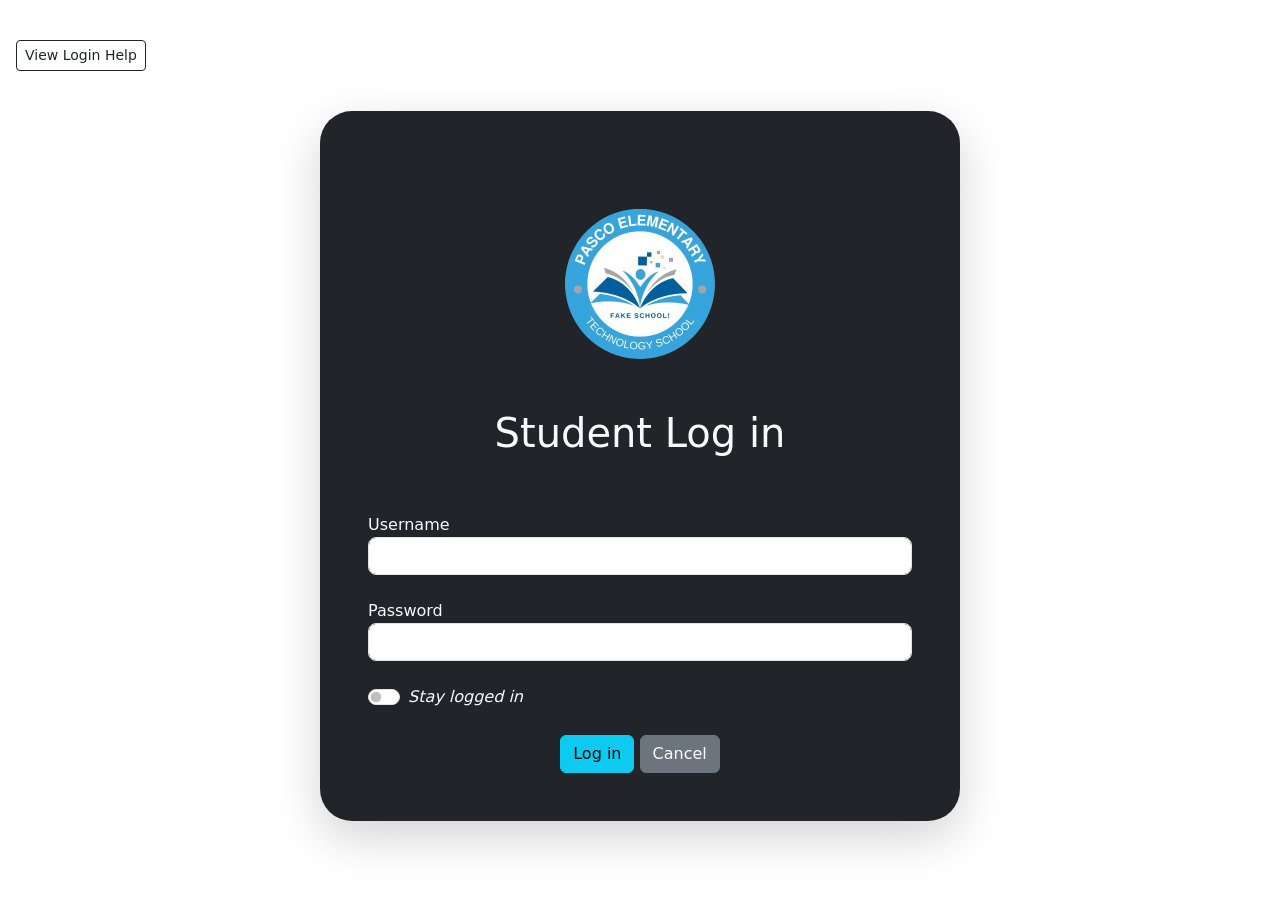
<file: index.html>
<!DOCTYPE html>
<html lang="en">
<head>
    <meta charset="UTF-8">
    <meta name="viewport" content="width=device-width, initial-scale=1.0">
    <title>Q4 Project</title>

    <link rel="stylesheet" href="style.css">

    <link href="https://cdn.jsdelivr.net/npm/bootstrap@5.3.8/dist/css/bootstrap.min.css" rel="stylesheet" integrity="sha384-sRIl4kxILFvY47J16cr9ZwB07vP4J8+LH7qKQnuqkuIAvNWLzeN8tE5YBujZqJLB" crossorigin="anonymous">
    <script src="https://cdn.jsdelivr.net/npm/bootstrap@5.3.8/dist/js/bootstrap.bundle.min.js" integrity="sha384-FKyoEForCGlyvwx9Hj09JcYn3nv7wiPVlz7YYwJrWVcXK/BmnVDxM+D2scQbITxI" crossorigin="anonymous"></script>

</head>
<body>
    
    <br>
    <details ontoggle="alert('CREDENTIALS: \nUsername: Gabrielle Zarafa Liwag \nPassword: WeLoveICT!')">
        <summary class="btn btn-sm btn-outline-dark m-3"> View Login Help</summary>
        <p class="small text-dark m-3"><span class="bg-light">Enter the credentials shown in the alert box.<span></p>
    </details>

    <div class="container bg-dark text-light rounded-5 w-50 p-5 mt-4 shadow-lg">

        <div class="text-center">
            <img src="school.png" alt="Logo" id="index">
        </div>

        <h1 class="text-center">Student Log in</h1><br><br>

        <label>Username</label>
        <input type="text" class="form-control rounded-3" id="usernameInput">
        <br>

        <label>Password</label>
        <input type="password" class="form-control rounded-3" id="passwordInput">
        <br>

        <div class="form-check form-switch">
            <input type="checkbox" class="form-check-input">
            <label class="form-check-label"><i>Stay logged in</i></label>
            <br>
        </div>

        <br>

        <div class="text-center">
            <button class="btn btn-info" onclick="loginCheck()"> Log in</button>
            <button class="btn btn-secondary" onclick="window.location.reload()"> Cancel</button>
        </div>

    </div>
    <br>



    <br>

    <script src="proj.js"></script>

</body>
</file>
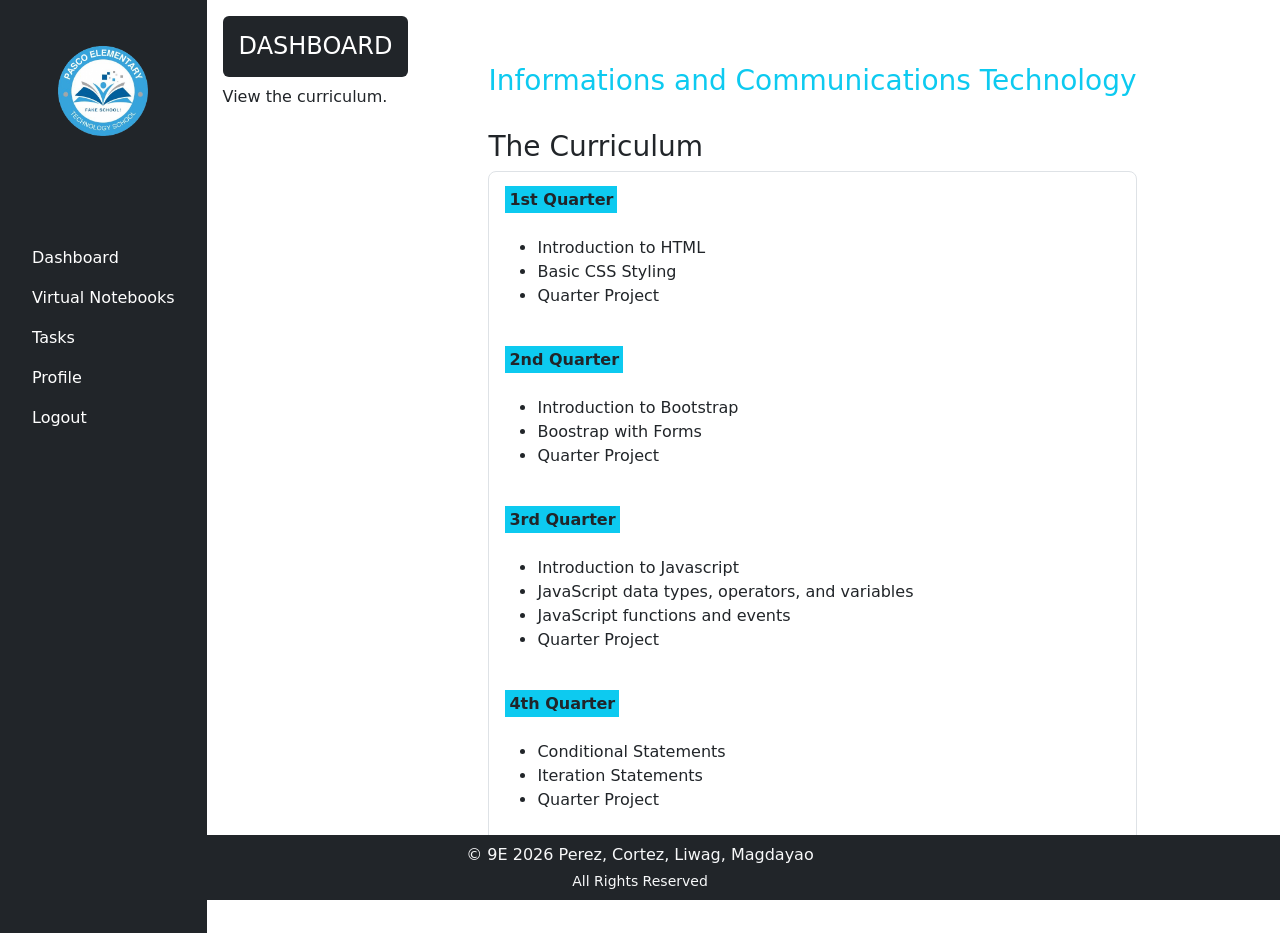
<file: dashboard.html>
<!DOCTYPE html>
<html lang="en">
<head>
    <meta charset="UTF-8">
    <meta name="viewport" content="width=device-width, initial-scale=1.0">
    <title>Q4 Project</title>
    <!-- BOOTSTRAP -->

    <link href="https://cdn.jsdelivr.net/npm/bootstrap@5.3.3/dist/css/bootstrap.min.css" rel="stylesheet">
    <script src="https://cdn.jsdelivr.net/npm/bootstrap@5.3.3/dist/js/bootstrap.bundle.min.js"></script>

    <link rel="stylesheet" href="style.css">
</head>
<body>
    
    <!--NAVIGATION-->
    <div class="d-flex min-vh-100">
        <div class="sidebar d-flex flex-column p-3 bg-dark">
        <div class="text-center mb-4">
            <a href=""><img src="school.png" alt="logo" id="otherIMG"></a>
            </div>
            <br>
            <div class="menu">
            <ul class="nav flex-column mt-4">
                <li><a class="nav-link text-white" href="dashboard.html">Dashboard</a></li>
                <li><a class="nav-link text-white" href="notebooks.html">Virtual Notebooks</a></li>
                <li><a class="nav-link text-white" href="tasks.html">Tasks</a></li>
                <li><a class="nav-link text-white" href="profile.html">Profile</a></li>
                <li><a class="nav-link text-white" href="index.html">Logout</a></li>
            </ul>
        </div>
        </div>

    <!-- COLUMN 2: NOTEBOOK -->
         <div class="p-3">
            <h4 class="bg-dark text-white rounded p-3">DASHBOARD</h4>
            <p>View the curriculum.</p>
        </div>
        
    <!-- COLUMN : INDIVIDUAL VN -->
        <div class="indiv-vn p-3 align-items-stretch float">

            <div class="p-5 me-5 mr-5">
                
                <h3 class="text-info">Informations and Communications Technology</h3>
                <br>
                <h3>The Curriculum</h3>

                <div class="bg-white rounded-3 border p-3">

                    <label><span class="bg-info p-1"><b>1st Quarter</b></span></label>
                    <br>
                    <br>
                    <ul>
                        <li>Introduction to HTML</li>
                        <li>Basic CSS Styling</li>
                        <li>Quarter Project</li>
                    </ul>
                    <br>

                    <label><span class="bg-info p-1"><b>2nd Quarter</b></span></label>
                    <br>
                    <br>
                    <ul>
                        <li>Introduction to Bootstrap</li>
                        <li>Boostrap with Forms</li>
                        <li>Quarter Project</li>
                    </ul>
                    <br>
                    
                    <label><span class="bg-info p-1"><b>3rd Quarter</b></span></label>
                    <br>
                    <br>
                    <ul>
                        <li>Introduction to Javascript</li>
                        <li>JavaScript data types, operators, and variables</li>
                        <li>JavaScript functions and events</li>
                        <li>Quarter Project</li>
                    </ul>
                    <br>

                    <label><span class="bg-info p-1"><b>4th Quarter</b></span></label>
                    <br>
                    <br>
                    <ul>
                        <li>Conditional Statements</li>
                        <li>Iteration Statements</li>
                        <li>Quarter Project</li>
                    </ul>
                    <br>

                </div>

                </div>

            </div>

        </div>

    <footer class="bg-dark text-light fixed-bottom p-2 mt-5">
        <div class="container text-center">
            <p class="mb-1">&copy; 9E 2026 Perez, Cortez, Liwag, Magdayao</p>
            <p class="mb-0 small">All Rights Reserved</p>
        </div>
    </footer>
    
</body>
</html>
</file>
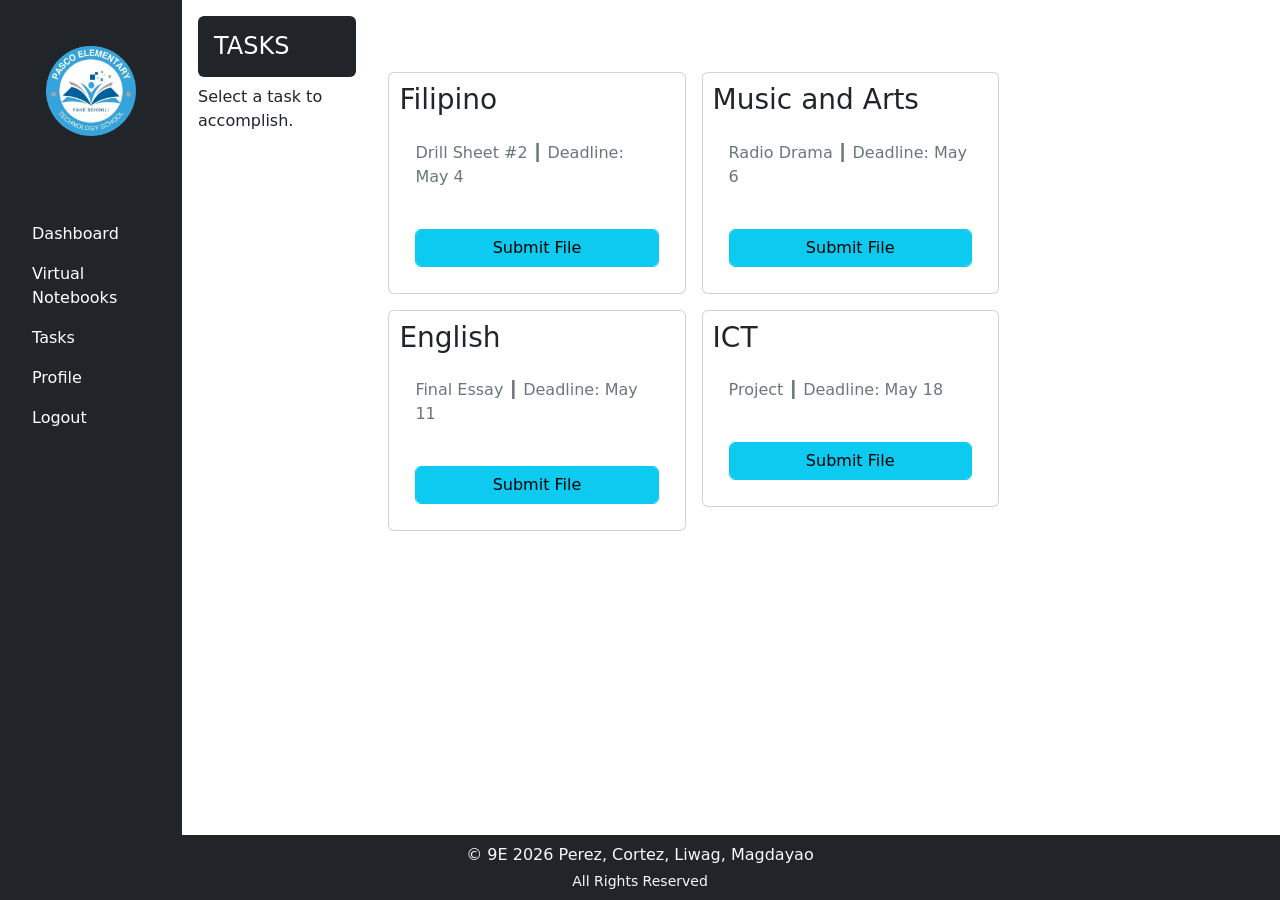
<file: tasks.html>
<!DOCTYPE html>
<html lang="en">
<head>
    <meta charset="UTF-8">
    <meta name="viewport" content="width=device-width, initial-scale=1.0">
    <title>Q4 Project</title>
    <!-- BOOTSTRAP -->
    <link href="https://cdn.jsdelivr.net/npm/bootstrap@5.3.3/dist/css/bootstrap.min.css" rel="stylesheet">
    <script src="https://cdn.jsdelivr.net/npm/bootstrap@5.3.3/dist/js/bootstrap.bundle.min.js"></script>

    <link rel="stylesheet" href="style.css">
</head>
<body>
    
    <!--NAVIGATION-->
    <div class="d-flex min-vh-100">
        <div class="sidebar d-flex flex-column p-3 bg-dark">
        <div class="text-center mb-4">
            <a href=""><img src="school.png" alt="logo" id="otherIMG" ></a>
            </div>
            <div class="menu">
            <ul class="nav flex-column mt-4">
                <li><a class="nav-link text-white" href="dashboard.html">Dashboard</a></li>
                <li><a class="nav-link text-white" href="notebooks.html">Virtual Notebooks</a></li>
                <li><a class="nav-link text-white" href="tasks.html">Tasks</a></li>
                <li><a class="nav-link text-white" href="profile.html">Profile</a></li>
                <li><a class="nav-link text-white" href="index.html">Logout</a></li>
            </ul>
        </div>
        </div>
        <!-- COLUMN 2: TASKS -->
         <div class="p-3">
            <h4 class="bg-dark text-white rounded p-3">TASKS</h4>
            <p>Select a task to accomplish.</p>
        </div>
        
    <!-- COLUMN : INDIVIDUAL TASKS -->
        <div class="indiv-vn p-3 align-items-stretch float">
            <div class="row g-3 mt-5">
            
            <div class="card h-100 col-md-6 col-lg-4 m-2" style="padding: 10px;">
                <h3>Filipino</h3>
                <div class="card-body">
                    <p class="text-secondary">Drill Sheet #2 ┃ Deadline: May 4</p>
                <br>
                    <button class="btn btn-info form-control" onclick="submitWork()">Submit File</button>
                </div>
            </div>

            <div class="card h-100 col-md-6 col-lg-4 m-2" style="padding: 10px;">
                <h3>Music and Arts</h3>
                <div class="card-body">
                    <p class="text-secondary">Radio Drama ┃ Deadline: May 6</p>
                <br>
                    <button class="btn btn-info form-control" onclick="submitWork()">Submit File</button>
                </div>
            </div>

            <div class="card h-100 col-md-6 col-lg-4 m-2" style="padding: 10px;">
                <h3>English</h3>
                <div class="card-body">
                    <p class="text-secondary">Final Essay ┃ Deadline: May 11</p>
                <br>
                    <button class="btn btn-info form-control" onclick="submitWork()">Submit File</button>
                </div>
            </div>

            <div class="card h-100 col-md-6 col-lg-4 m-2" style="padding: 10px;">
                <h3>ICT</h3>
                <div class="card-body">
                    <p class="text-secondary">Project ┃ Deadline: May 18</p>
                <br>
                    <button class="btn btn-info form-control" onclick="submitWork()">Submit File</button>
                </div>
            </div>

          
        </div>

<footer class="bg-dark text-light fixed-bottom p-2 mt-5">
        <div class="container text-center">
            <p class="mb-1">&copy; 9E 2026 Perez, Cortez, Liwag, Magdayao</p>
            <p class="mb-0 small">All Rights Reserved</p>
        </div>
    </footer>
            
        <script src="proj.js"></script>
</body>
</html>
</file>
<file: style.css>
.card:hover{
    transform: scale(1.05);
}
body{
    background-image: url(https://www.onlygfx.com/wp-content/uploads/2021/04/white-triangle-pattern-seamless-background-2.jpg);
}
#index{
    width: 250px;
}
#otherIMG{
    width: 150px;
}
.card-img-top{
    width: 330px;
    height: 200px;
    object-fit: cover;
}
a:hover{
    text-decoration: underline;
    font-weight: bold;
}
</file>
